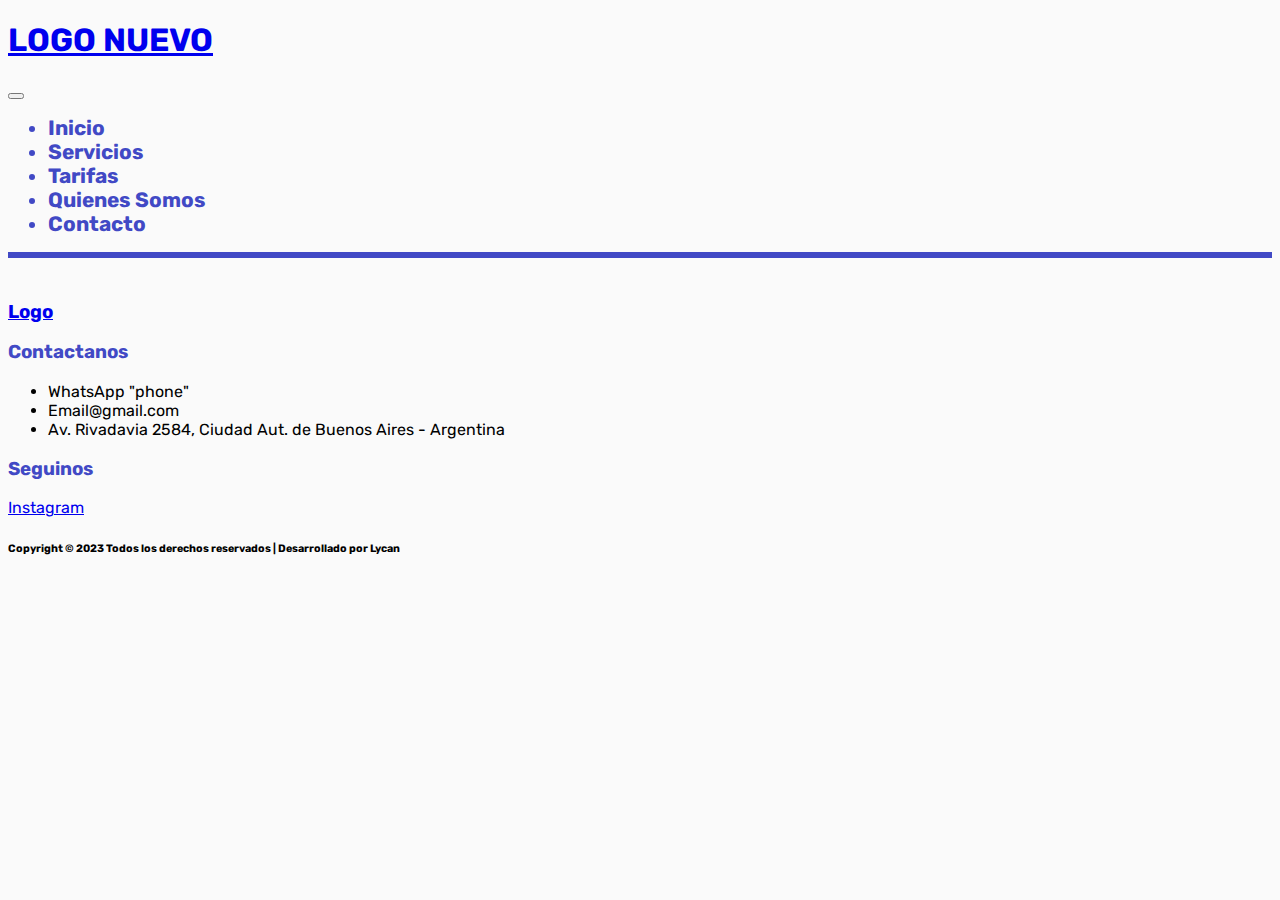
<file: html/contacto.html>
<!DOCTYPE html>
<html lang="es">

<head>
    <meta charset="UTF-8">
    <meta http-equiv="X-UA-Compatible" content="IE=edge">
    <meta name="viewport" content="width=device-width, initial-scale=1.0">
    <title>NOMBRE EMPRESA</title>
    <!-- BOOTSTRAP -->
    <link href="https://cdn.jsdelivr.net/npm/bootstrap@5.3.0-alpha1/dist/css/bootstrap.min.css" rel="stylesheet"
        integrity="sha384-GLhlTQ8iRABdZLl6O3oVMWSktQOp6b7In1Zl3/Jr59b6EGGoI1aFkw7cmDA6j6gD" crossorigin="anonymous">
    <!-- CSS -->
    <link rel="stylesheet" href="../CSS/estilos.css">
</head>

<body>
    <!-- HEADER -->
    <nav class="navbar navbar-expand-lg navclr p-3">

        <div class="container-fluid d-flex  justify-content-center">
            <a href="../index.html">
                <h1>LOGO NUEVO</h1>
            </a>
        </div>

        <div class="container-fluid d-flex justify-content-center ">
            <button class="navbar-toggler" type="button" data-bs-toggle="collapse" data-bs-target="#opciones"
                aria-controls="navbarSupportedContent" aria-expanded="false" aria-label="Toggle navigation">
                <span class="navbar-toggler-icon"></span>
            </button>
            <div class=" collapse navbar-collapse navletcl flex-grow-0" id="opciones">
                <ul class="navbar-nav ms-auto">
                    <li class="nav-item  listanav pe-4 pt-2 justify-content-center d-flex "><a class="listanav"
                            href="../index.html">Inicio</a>
                    </li>
                    <li class="nav-item listanav pe-4 pt-2 justify-content-center d-flex"><a class="listanav"
                            href="servicios.html">Servicios</a></li>
                    <li class="nav-item listanav pe-4 pt-2 justify-content-center d-flex"><a class="listanav"
                            href="tarifas.html">Tarifas</a></li>
                    <li class="nav-item listanav pe-4 pt-2 justify-content-center d-flex"><a class="listanav"
                            href="quienesSomos.html">Quienes Somos</a>
                    </li>
                    <li class="nav-item listanav pe-4 pt-2 justify-content-center d-flex"><a class="listanav"
                            href="contacto.html">Contacto</a></li>
                </ul>
            </div>
        </div>
    </nav>
    <!-- FIN HEADER -->






<!-- INICIO DE FOOTER -->
<footer>
    <div class="footbor">    
        <div class="row">
            <div class="col-12 col-sm-6 col-lg-4">
                <div>
                    <!-- Logo-->
                    <a class="navbar-brand d-flex justify-content-center mt-5 mb-5" href="#">
                        <h3 class=" border border-5 rounded-pill">Logo</h3>
                    </a>
                </div>
            </div>



            <div class="col-12 col-sm-6 col-lg-4">
                <div>
                    <!-- Footer Titulo -->
                    <h3 class="d-flex justify-content-center container-fluid footcol">Contactanos</h3>
                    <ul class="ms-auto text-center">
                        <li class="d-flex justify-content-center">WhatsApp "phone"</li>
                        <li class="d-flex justify-content-center">Email@gmail.com</li>
                        <li class="d-flex justify-content-center">Av. Rivadavia 2584, Ciudad Aut. de Buenos Aires -
                            Argentina</li>
                    </ul>
                </div>
            </div>


            <div class="col-12 col-sm-6 col-lg-4">
                <div>
                    <!-- Footer Titulo -->
                    <h3 class="d-flex justify-content-center container-fluid footcol">Seguinos</h3>
                    <!-- Botones Redes -->
                    <di3>
                        <!-- Redes Sociales -->

                        <a class="d-flex justify-content-center container-fluid" href="https://www.instagram.com/dlklogistic/" target="_blank">Instagram </a>
                    </div>
                </div>
            </div>
        </div>
    </div>

</footer>

    <!-- copyright Footer -->
    <div class="d-flex justify-content-center">
        <h6 class="d-flex justify-content-center container-fluid mt-4">Copyright © 2023 Todos los derechos reservados | Desarrollado por Lycan</h6>
    </div>

<!-- Footer Final -->




</body>

</html>
</file>
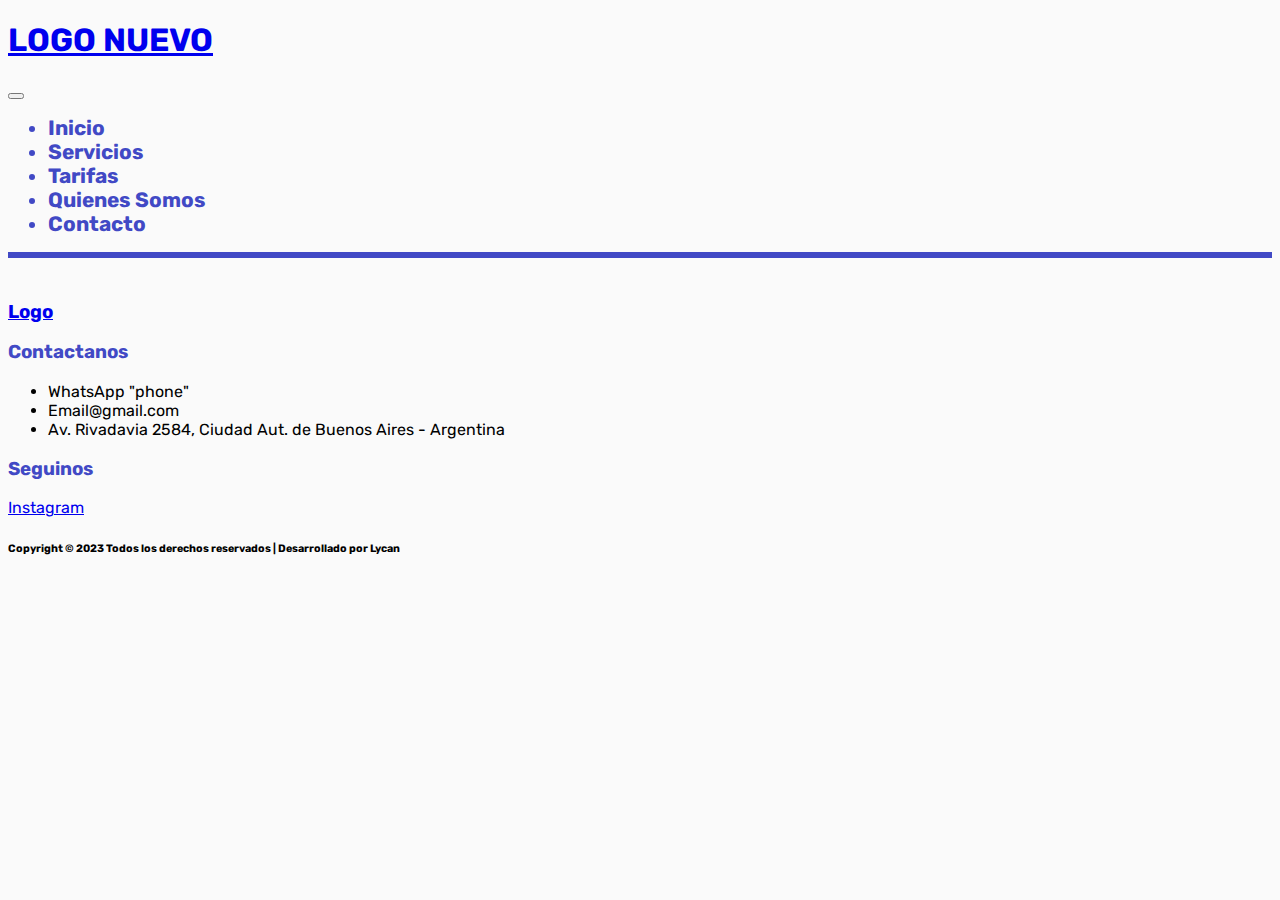
<file: html/quienesSomos.html>
<!DOCTYPE html>
<html lang="es">

<head>
    <meta charset="UTF-8">
    <meta http-equiv="X-UA-Compatible" content="IE=edge">
    <meta name="viewport" content="width=device-width, initial-scale=1.0">
    <title>NOMBRE EMPRESA</title>
    <!-- BOOTSTRAP -->
    <link href="https://cdn.jsdelivr.net/npm/bootstrap@5.3.0-alpha1/dist/css/bootstrap.min.css" rel="stylesheet"
        integrity="sha384-GLhlTQ8iRABdZLl6O3oVMWSktQOp6b7In1Zl3/Jr59b6EGGoI1aFkw7cmDA6j6gD" crossorigin="anonymous">
    <!-- CSS -->
    <link rel="stylesheet" href="../CSS/estilos.css">
</head>

<body>
    <!-- HEADER -->
    <nav class="navbar navbar-expand-lg navclr p-3">

        <div class="container-fluid d-flex  justify-content-center">
            <a href="../index.html">
                <h1>LOGO NUEVO</h1>
            </a>
        </div>

        <div class="container-fluid d-flex justify-content-center ">
            <button class="navbar-toggler" type="button" data-bs-toggle="collapse" data-bs-target="#opciones"
                aria-controls="navbarSupportedContent" aria-expanded="false" aria-label="Toggle navigation">
                <span class="navbar-toggler-icon"></span>
            </button>
            <div class=" collapse navbar-collapse navletcl flex-grow-0" id="opciones">
                <ul class="navbar-nav ms-auto">
                    <li class="nav-item  listanav pe-4 pt-2 justify-content-center d-flex "><a class="listanav"
                            href="../index.html">Inicio</a>
                    </li>
                    <li class="nav-item listanav pe-4 pt-2 justify-content-center d-flex"><a class="listanav"
                            href="servicios.html">Servicios</a></li>
                    <li class="nav-item listanav pe-4 pt-2 justify-content-center d-flex"><a class="listanav"
                            href="tarifas.html">Tarifas</a></li>
                    <li class="nav-item listanav pe-4 pt-2 justify-content-center d-flex"><a class="listanav"
                            href="quienesSomos.html">Quienes Somos</a>
                    </li>
                    <li class="nav-item listanav pe-4 pt-2 justify-content-center d-flex"><a class="listanav"
                            href="contacto.html">Contacto</a></li>
                </ul>
            </div>
        </div>
    </nav>
    <!-- FIN HEADER -->






<!-- INICIO DE FOOTER -->
<footer>
    <div class="footbor">    
        <div class="row">
            <div class="col-12 col-sm-6 col-lg-4">
                <div>
                    <!-- Logo-->
                    <a class="navbar-brand d-flex justify-content-center mt-5 mb-5" href="#">
                        <h3 class=" border border-5 rounded-pill">Logo</h3>
                    </a>
                </div>
            </div>



            <div class="col-12 col-sm-6 col-lg-4">
                <div>
                    <!-- Footer Titulo -->
                    <h3 class="d-flex justify-content-center container-fluid footcol">Contactanos</h3>
                    <ul class="ms-auto text-center">
                        <li class="d-flex justify-content-center">WhatsApp "phone"</li>
                        <li class="d-flex justify-content-center">Email@gmail.com</li>
                        <li class="d-flex justify-content-center">Av. Rivadavia 2584, Ciudad Aut. de Buenos Aires -
                            Argentina</li>
                    </ul>
                </div>
            </div>


            <div class="col-12 col-sm-6 col-lg-4">
                <div>
                    <!-- Footer Titulo -->
                    <h3 class="d-flex justify-content-center container-fluid footcol">Seguinos</h3>
                    <!-- Botones Redes -->
                    <di3>
                        <!-- Redes Sociales -->

                        <a class="d-flex justify-content-center container-fluid" href="https://www.instagram.com/dlklogistic/" target="_blank">Instagram </a>
                    </div>
                </div>
            </div>
        </div>
    </div>

</footer>

    <!-- copyright Footer -->
    <div class="d-flex justify-content-center">
        <h6 class="d-flex justify-content-center container-fluid mt-4">Copyright © 2023 Todos los derechos reservados | Desarrollado por Lycan</h6>
    </div>

<!-- Footer Final -->



</body>

</html>
</file>
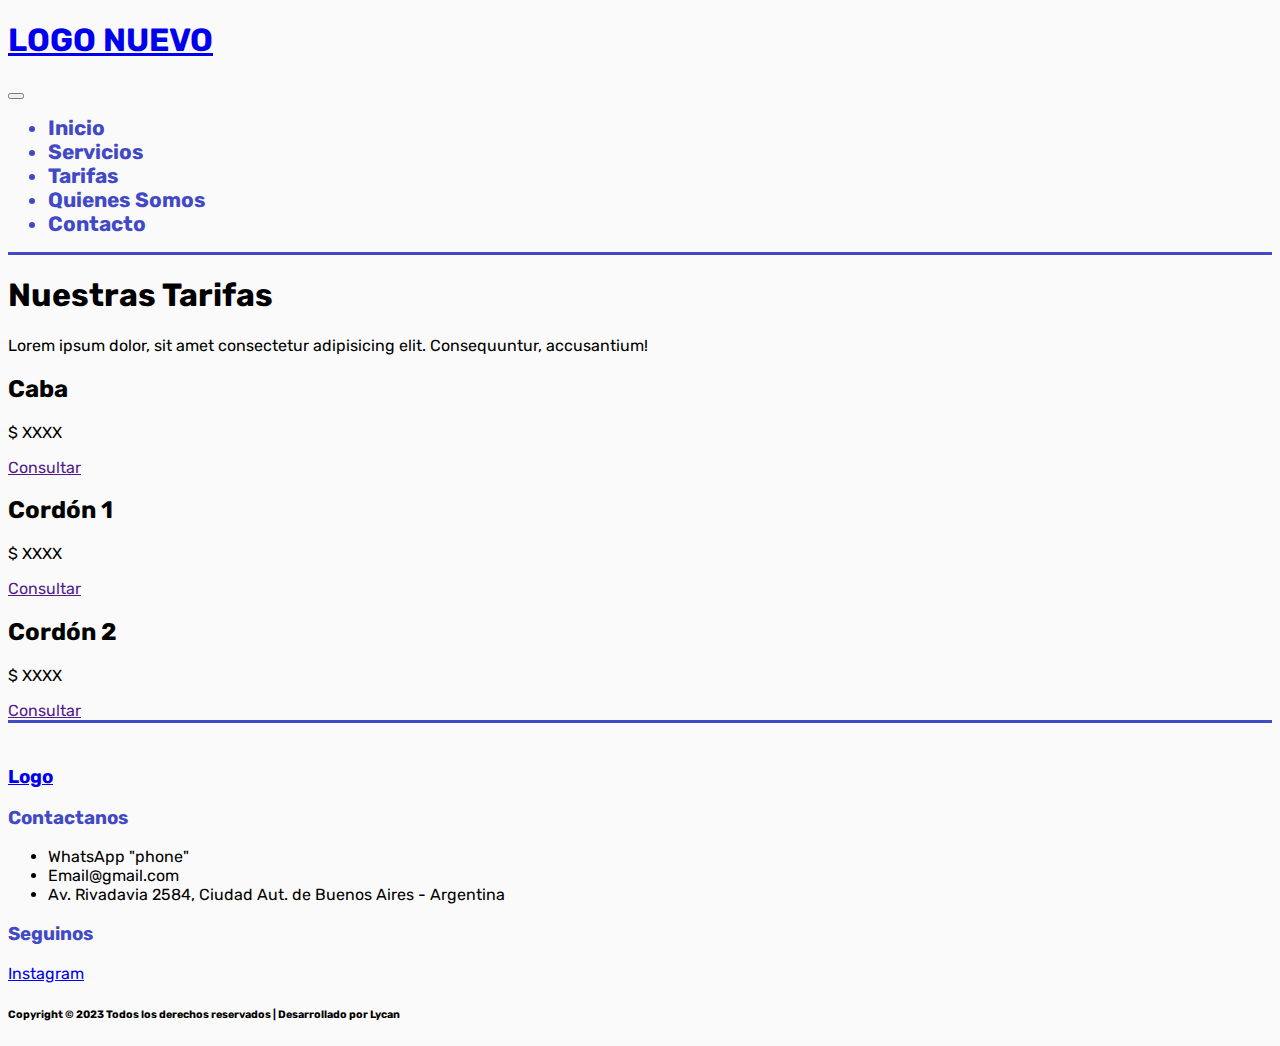
<file: html/tarifas.html>
<!DOCTYPE html>
<html lang="es">

<head>
    <meta charset="UTF-8">
    <meta http-equiv="X-UA-Compatible" content="IE=edge">
    <meta name="viewport" content="width=device-width, initial-scale=1.0">
    <title>NOMBRE EMPRESA</title>
    <!-- BOOTSTRAP -->
    <link href="https://cdn.jsdelivr.net/npm/bootstrap@5.3.0-alpha1/dist/css/bootstrap.min.css" rel="stylesheet"
        integrity="sha384-GLhlTQ8iRABdZLl6O3oVMWSktQOp6b7In1Zl3/Jr59b6EGGoI1aFkw7cmDA6j6gD" crossorigin="anonymous">
    <!-- CSS -->
    <link rel="stylesheet" href="../CSS/estilos.css">
</head>

<body>
    <!-- HEADER -->
    <nav class="navbar navbar-expand-lg navclr p-3">

        <div class="container-fluid d-flex  justify-content-center">
            <a href="../index.html">
                <h1>LOGO NUEVO</h1>
            </a>
        </div>

        <div class="container-fluid d-flex justify-content-center ">
            <button class="navbar-toggler" type="button" data-bs-toggle="collapse" data-bs-target="#opciones"
                aria-controls="navbarSupportedContent" aria-expanded="false" aria-label="Toggle navigation">
                <span class="navbar-toggler-icon"></span>
            </button>
            <div class=" collapse navbar-collapse navletcl flex-grow-0" id="opciones">
                <ul class="navbar-nav ms-auto">
                    <li class="nav-item  listanav pe-4 pt-2 justify-content-center d-flex "><a class="listanav"
                            href="../index.html">Inicio</a>
                    </li>
                    <li class="nav-item listanav pe-4 pt-2 justify-content-center d-flex"><a class="listanav"
                            href="servicios.html">Servicios</a></li>
                    <li class="nav-item listanav pe-4 pt-2 justify-content-center d-flex"><a class="listanav"
                            href="tarifas.html">Tarifas</a></li>
                    <li class="nav-item listanav pe-4 pt-2 justify-content-center d-flex"><a class="listanav"
                            href="quienesSomos.html">Quienes Somos</a>
                    </li>
                    <li class="nav-item listanav pe-4 pt-2 justify-content-center d-flex"><a class="listanav"
                            href="contacto.html">Contacto</a></li>
                </ul>
            </div>
        </div>
    </nav>
    <!-- FIN HEADER -->



    <!-- CARD -->
    <section class="container-fluid mt-5">
        <div class="container">
            <div class="row text-center ">
                <div class="col-12 col-lg-12">
                    <h1>Nuestras Tarifas</h1>
                    <!-- ==========Completar texto faltante=========== -->
                    <p>Lorem ipsum dolor, sit amet consectetur adipisicing elit. Consequuntur, accusantium!</p>
                </div>
            </div>


            <div class="container m-5">
                <div class="row text-center">

                    <div class="row col-xs-12 col-sm-12 col-md-12 col-lg-12 col-xl-12 ">

                        <div class="card col-xs-4 col-sm-4 col-md-4 col-lg-4 col-xl-4">


                            <div class="card-block m-3">
                                
                                <h2 class="text-uppercase">Caba</h2>
                                <p>$ XXXX</p>
                                <a href="" class="btn btn-success">Consultar</a>
                            </div>
                        </div>

                        <div class="card col-xs-4 col-sm-4 col-md-4 col-lg-4 col-xl-4">


                            <div class="card-block m-3">
                                <h2 class="text-uppercase">Cordón 1 </h2>
                                <p>$ XXXX</p>
                                <a href="" class="btn btn-success">Consultar</a>
                            </div>
                        </div>

                        <div class="card col-xs-4 col-sm-4 col-md-4 col-lg-4 col-xl-4">

                            <div class="card-block m-3">
                                <h2 class="text-uppercase">Cordón 2</h2>
                                <p>$ XXXX</p>
                                <a href="" class="btn btn-success">Consultar</a>
                            </div>
                        </div>
                    </div>
                </div>
            </div>
    </section>


    <!-- FIN CARD -->




    <!-- INICIO DE FOOTER -->
    <footer>
        <div class="footbor">
            <div class="row">
                <div class="col-12 col-sm-6 col-lg-4">
                    <div>
                        <!-- Logo-->
                        <a class="navbar-brand d-flex justify-content-center mt-5 mb-5" href="#">
                            <h3 class=" border border-5 rounded-pill">Logo</h3>
                        </a>
                    </div>
                </div>



                <div class="col-12 col-sm-6 col-lg-4">
                    <div>
                        <!-- Footer Titulo -->
                        <h3 class="d-flex justify-content-center container-fluid footcol">Contactanos</h3>
                        <ul class="ms-auto text-center">
                            <li class="d-flex justify-content-center">WhatsApp "phone"</li>
                            <li class="d-flex justify-content-center">Email@gmail.com</li>
                            <li class="d-flex justify-content-center">Av. Rivadavia 2584, Ciudad Aut. de Buenos
                                Aires -
                                Argentina</li>
                        </ul>
                    </div>
                </div>


                <div class="col-12 col-sm-6 col-lg-4">
                    <div>
                        <!-- Footer Titulo -->
                        <h3 class="d-flex justify-content-center container-fluid footcol">Seguinos</h3>
                        <!-- Botones Redes -->
                        <di3>
                            <!-- Redes Sociales -->

                            <a class="d-flex justify-content-center container-fluid"
                                href="https://www.instagram.com/dlklogistic/" target="_blank">Instagram </a>
                    </div>
                </div>
            </div>
        </div>
        </div>

    </footer>

    <!-- copyright Footer -->
    <div class="d-flex justify-content-center">
        <h6 class="d-flex justify-content-center container-fluid mt-4">Copyright © 2023 Todos los derechos
            reservados |
            Desarrollado por Lycan</h6>
    </div>

    <!-- Footer Final -->




</body>

</html>
</file>
<file: CSS/estilos.css>
@import url('https://fonts.googleapis.com/css2?family=Poppins:wght@100;300&family=Rubik&display=swap');






/* COLOR #4149c5 #5758d8 #f59354 #faab6b #ffc482 #90b5d9 #aac8e3 #c3daec #ffffff  #4c608a (color nuevo)*/
body {
  font-family: 'Poppins', sans-serif;
  font-family: 'Rubik', sans-serif;
  background-color:#fafafa;
}

/* TAMAÑO LOGO */

/* FIN TAMAÑO LOGO */


/* NAVEGADOR */
.navclr{
  background-color: #fafafa;
  border-bottom: #4149c5   solid 3px;
}



.listanav{
  font-size: 1.3rem;
  font-weight: bold;
text-decoration: none;
color: #4149c5 ;
}

.listanav:hover{
  text-decoration: underline  #ffc482 ;
 }
/* FIN NAVEGADOR */

/* CAROUSEL */
.carou{
  height: 350px;
  object-fit: cover;
}

/* Section 1 */
.tamicon{
  height: 80px;
}
/* Fin Section 1 */

/* Inicio Footer */
/* texto de subtitulo CONTACTANOS - SEGUINOS */
.footcol{
  color: #4149c5   ;
}

.footbor{
  background-color: #fafafa ;
  border-top: #4149c5 solid 3px;
  padding-top: 1.5rem;

}

/* Fin Footer */



/* TARIFAS */
/* SECTION1 */

.cardflex{
  display: flex;

}
</file>
